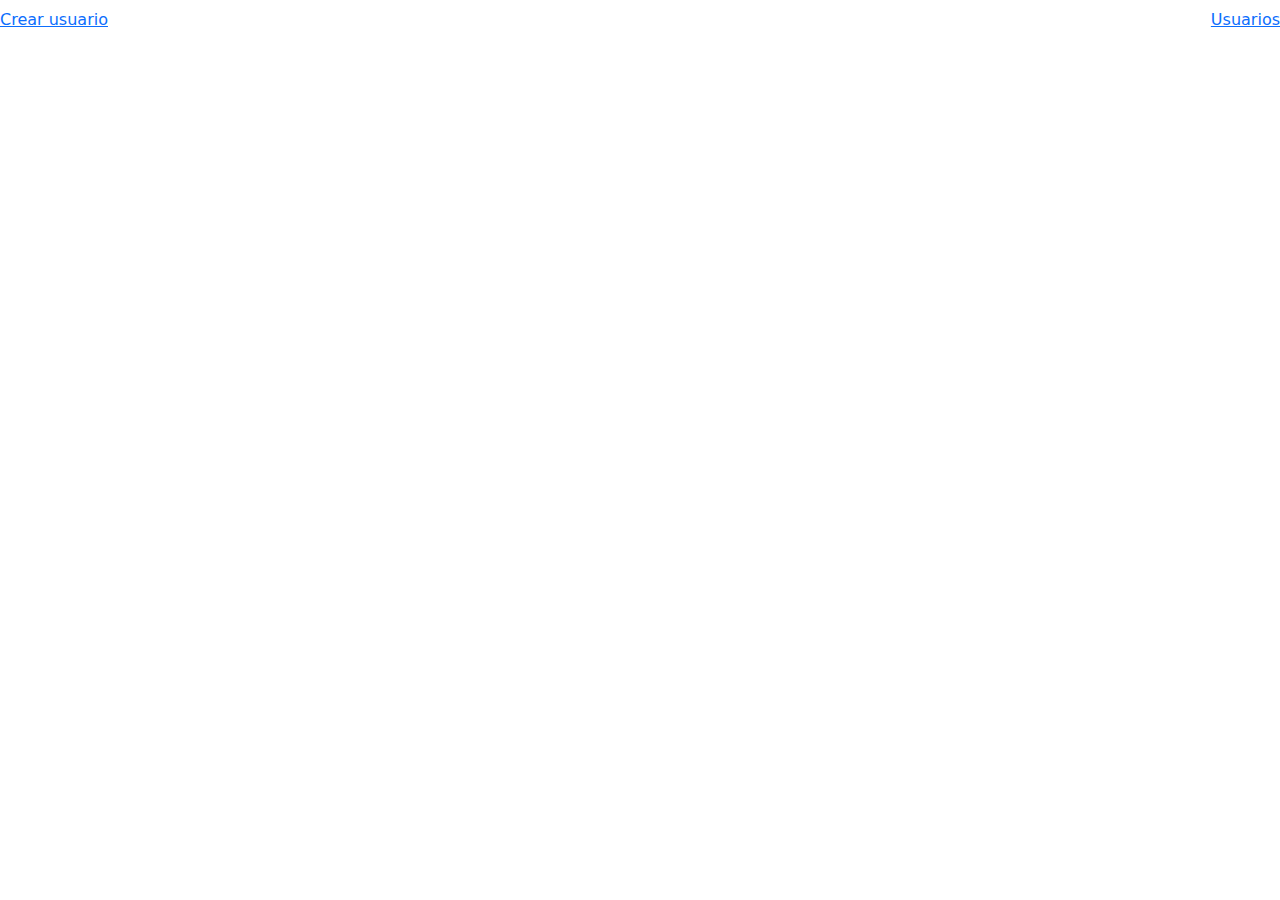
<file: index.html>
<!doctype html>
<html lang="en">
<head>
    <meta charset="utf-8">
    <meta name="viewport" content="width=device-width, initial-scale=1">
    <title>Bootstrap demo</title>
    <link href="https://cdn.jsdelivr.net/npm/bootstrap@5.3.3/dist/css/bootstrap.min.css" rel="stylesheet" integrity="sha384-QWTKZyjpPEjISv5WaRU9OFeRpok6YctnYmDr5pNlyT2bRjXh0JMhjY6hW+ALEwIH" crossorigin="anonymous">
    <script src="https://cdn.jsdelivr.net/npm/bootstrap@5.3.3/dist/js/bootstrap.bundle.min.js" integrity="sha384-YvpcrYf0tY3lHB60NNkmXc5s9fDVZLESaAA55NDzOxhy9GkcIdslK1eN7N6jIeHz" crossorigin="anonymous" defer></script>
</head>
  <body>
    <div class="navbar">
        <a href="">Crear usuario</a>
        <a href="">Usuarios</a>
    </div>

  </body>
</html>
</file>
